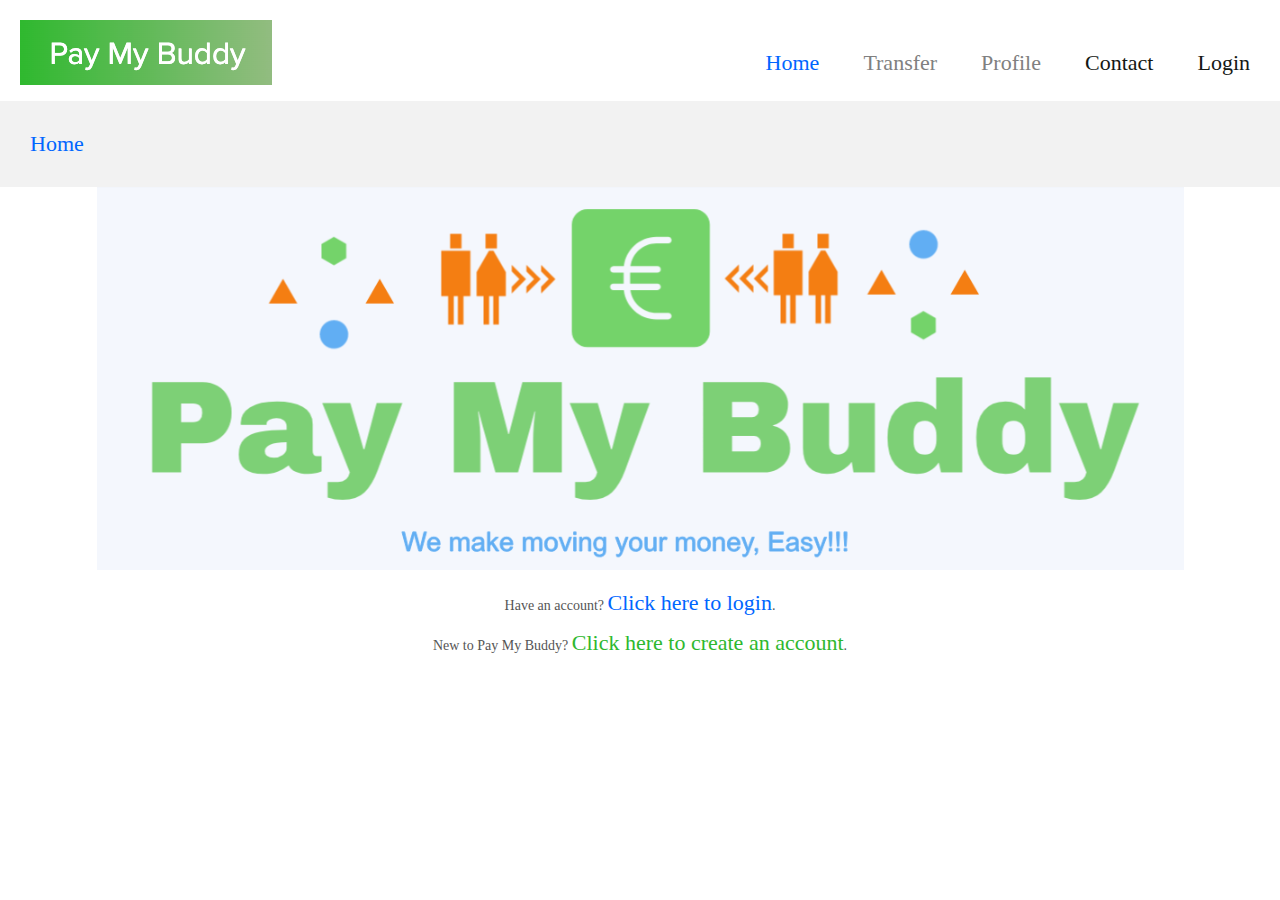
<file: src/main/resources/templates/index.html>
<!DOCTYPE html>
<html lang="en" xmlns:th="http://www.thymeleaf.org">
<head>
    <meta charset="utf-8">
    <link href="../static/css/style.css" type="text/css" rel="stylesheet" th:href="@{/css/style.css}">
    <title>Home</title>
</head>
<body>
<div class="mainContainer">
    <div class="navbar">
        <ul>
            <li id="companyIcon"><img src="../static/images/icon.png" th:src="@{/img/icon.png}"
                alt="Company Icon"><a href="/"></a></li>
            <li><a class="selected" href="/">Home</a></li>
            <li><a style="color:grey" href="#">Transfer</a></li>
            <li><a style="color:grey" href="#">Profile</a></li>
            <li><a href="#">Contact</a></li>
            <li><a href="/login">Login</a></li>
        </ul>
    </div>
    <div id="breadcrumb">
        <div id="pageLocationTitle">Home</div>
    </div>
    <div class="topContainer">
        <img id="homepageImage" src="../static/images/homeimage.png" th:src="@{/img/homeimage.png}"
             alt="Company Icon">
    </div>
    <div class="bottomContainer">
        <div class="login-register">
            <p>Have an account? <a style="color:#0066ff" href="/login">Click here to login</a>.</p>
            <p>New to Pay My Buddy? <a style="color:#2eb82e" href="#">Click here to create an account</a>.</p>
        </div>
    </div>
    <div class="footer"></div>
</div>
</body>
</html>
</file>
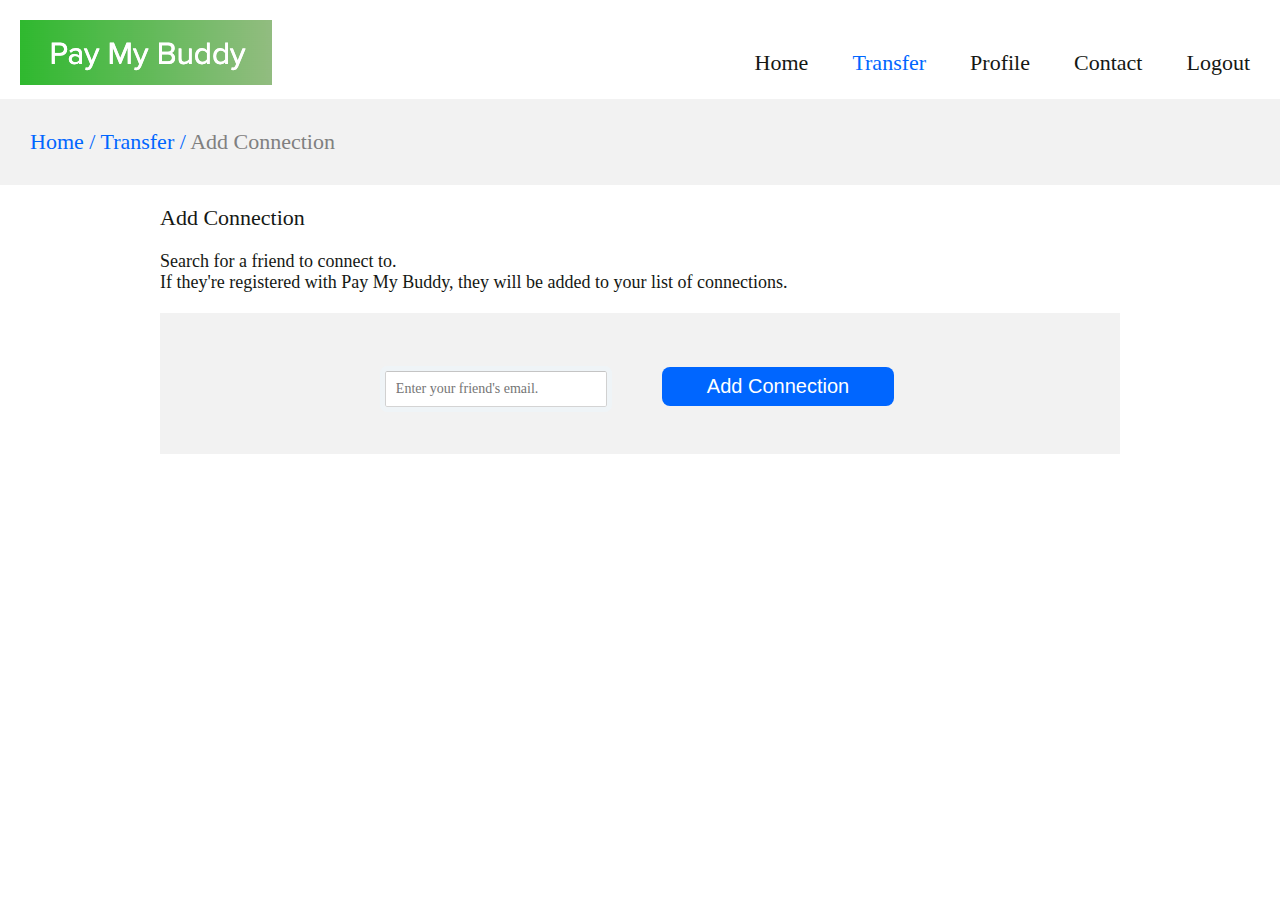
<file: src/main/resources/templates/addConnection.html>
<!DOCTYPE html>
<html lang="en" xmlns:th="http://www.thymeleaf.org">
<head>
    <meta charset="utf-8">
    <link href="../static/css/style.css" type="text/css" rel="stylesheet" th:href="@{/css/style.css}">
    <title>Add Connection</title>
</head>
<body>
<div class="mainContainer">
    <div class="navbar">
        <ul>
            <li id="companyIcon"><img src="../static/images/icon.png" th:src="@{/images/icon.png}"
                                      alt="Company Icon"></li></a>
            <li><a href="/user/home">Home</a></li>
            <li><a class="selected" href="/user/transfer">Transfer</a></li>
            <li><a href="/user/profile">Profile</a></li>
            <li><a href="/user/contact">Contact</a></li>
            <li><a href="/logout">Logout</a></li>
        </ul>
    </div>
    <div id="breadcrumb">
        <div id="pageLocationTitle">Home / Transfer / <span style="color:grey">Add Connection</span></div>
    </div>
    <div class="topContainer">
        <div class="containerRow" id="containerSubRow">
            <div class="sectionTitle">Add Connection</div>
        </div>
        <div class="containerRow" id="containerSubRow1">
            <div class="subheaderInstructions">Search for a friend to connect to.</div>
            <div class="subheaderInstructions">If they're registered with Pay My Buddy, they will be added to your list of connections.</div>
        </div>
        <div class="containerRow" id="addConnectionContainer">
            <form name="form" method="post" th:action="@{/user/addConnection}" th:object="${user}">
                <div id="containerItems">
                    <ul>
                        <li><div class="emailSelector">
                            <input type="text" id="username" name="email" th:field="*{email}"
                                   placeholder="Enter your friend's email."/>
                        </div></li>
                        <li><button class=addConnectionButton type="submit">Add Connection</button></li>
                    </ul>
                </div>
                <span class="text-danger" id="addConnectionEmailError" th:errors="*{email}"></span>
            </form>
        </div>
    </div>
    <div class="bottomContainer"></div>
</div>
</div>
</body>
</html>
</file>
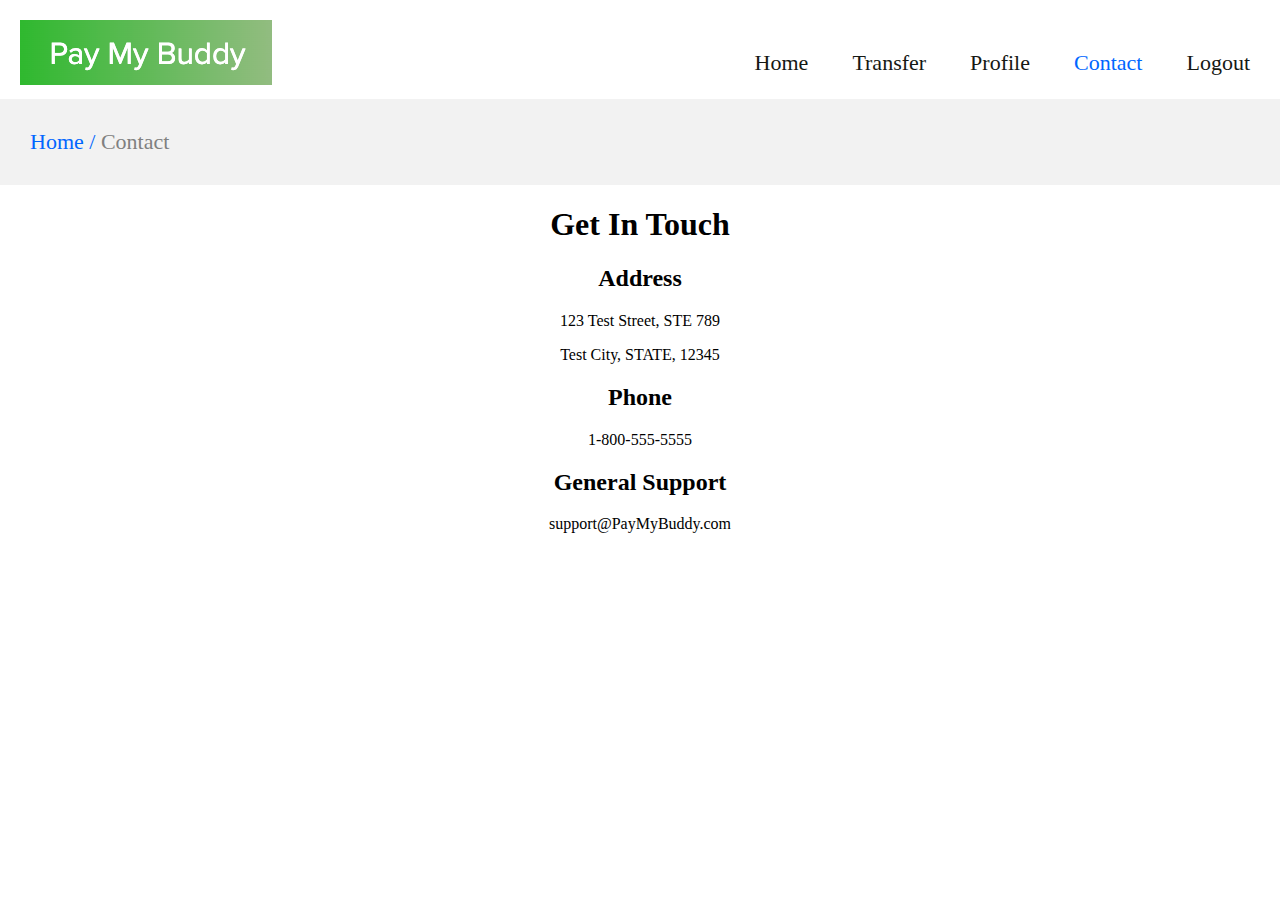
<file: src/main/resources/templates/contact.html>
<!DOCTYPE html>
<html lang="en" xmlns:th="http://www.thymeleaf.org">
<head>
    <meta charset="utf-8">
    <link type="text/css" rel="stylesheet" href="../static/css/style.css" th:href="@{/css/style.css}">
    <title>Contact</title>
</head>
<body>
<div class="mainContainer">
    <div class="navbar">
        <ul>
            <li id="companyIcon"><img src="../static/images/icon.png" th:src="@{/images/icon.png}"
                                      alt="Company Icon"></li>
            <li><a href="/user/home">Home</a></li>
            <li><a href="/user/transfer">Transfer</a></li>
            <li><a href="/user/profile">Profile</a></li>
            <li><a class="selected" href="/user/contact">Contact</a></li>
            <li><a href="/logout">Logout</a></li>
        </ul>
    </div>
    <div id="breadcrumb">
        <div id="pageLocationTitle">Home / <span style="color:grey">Contact</span></div>
    </div>
    <div class="topContainer"></div>
    <div class="bottomContainer">
        <div class="contactText">
            <h1>Get In Touch</h1>
            <h2>Address</h2>
            <p>123 Test Street, STE 789</p>
            <p>Test City, STATE, 12345</p>
            <h2>Phone</h2>
            <p>1-800-555-5555</p>
            <h2>General Support</h2>
            <p>support@PayMyBuddy.com</p>
        </div>
    </div>
</div>
</body>
</html>
</file>
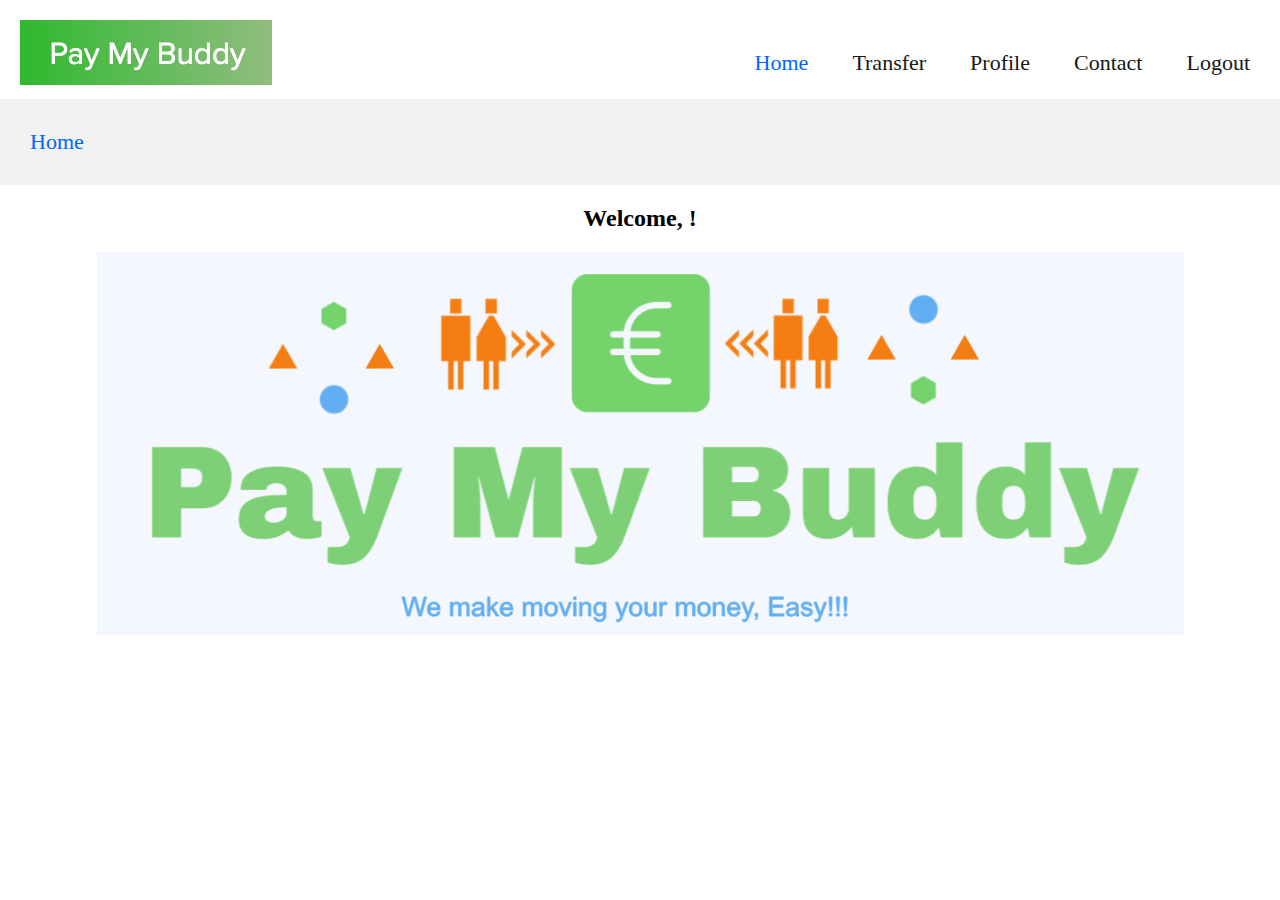
<file: src/main/resources/templates/home.html>
<!DOCTYPE html>
<html lang="en" xmlns:th="http://www.thymeleaf.org"
      xmlns:sec="http://www.thymeleaf.org/extras/spring-security">
<head>
    <meta charset="utf-8">
    <link type="text/css" rel="stylesheet" href="../static/css/style.css" th:href="@{/css/style.css}">
    <title>Home</title>
</head>
<body>
<div class="mainContainer">
    <div class="navbar">
        <ul>
            <li id="companyIcon"><img src="../static/images/icon.png" th:src="@{/images/icon.png}"
                    alt="Company Icon"></li>
            <li><a class="selected" href="/user/home">Home</a></li>
            <li><a href="/user/transfer">Transfer</a></li>
            <li><a href="/user/profile">Profile</a></li>
            <li><a href="/user/contact">Contact</a></li>
            <li><a href="/logout">Logout</a></li>
        </ul>
    </div>
    <div id="breadcrumb">
        <div id="pageLocationTitle">Home</div>
    </div>
    <div class="topContainer">
        <div class="welcomeText">
            <h2>Welcome, <span th:text="${user.email}"></span>!</h2>
        </div>
        <img id="homepageImage" src="../static/images/homeimage.png" th:src="@{/images/homeimage.png}"
             alt="Company Logo">
    </div>
</div>
</body>
</html>
</file>
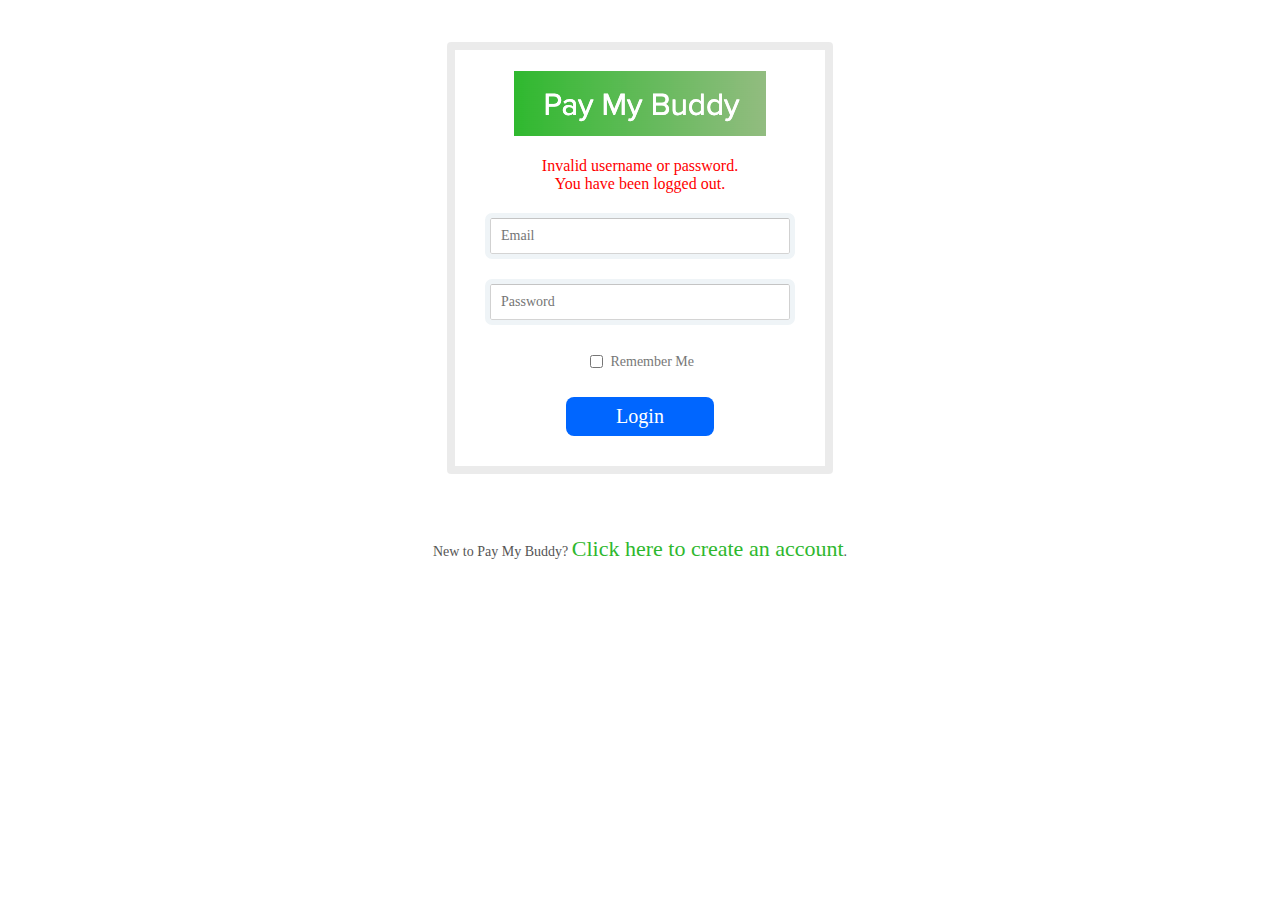
<file: src/main/resources/templates/login.html>
<!DOCTYPE html>
<html lang="en" xmlns:th="http://www.thymeleaf.org">
<head>
    <meta charset="utf-8">
    <link href="../static/css/style.css" type="text/css" rel="stylesheet" th:href="@{/css/style.css}">
    <title>Login</title>
</head>
<body>
<div class="mainContainer">
    <div class="navbar"></div>
    <div class="topContainer">
        <div class="login">
            <img id="loginIcon" src="../static/images/icon.png" th:src="@{/images/icon.png}"
                 alt="Company Icon">
            <form name="form" method="post" th:action="@{/perform_login}">
                <div th:if="${param.error}">
                    <div class="text-danger">Invalid username or password.</div>
                </div>
                <div th:if="${param.logout}">
                    <div class="text-danger">You have been logged out.</div>
                </div>
                <p><input type="text" name="email" placeholder="Email"></p>
                <p><input type="password" name="password" placeholder="Password"></p>
                <p class="remember_me">
                    <label>
                        <input type="checkbox" name="remember_me" id="remember_me">
                        Remember Me
                    </label>
                </p>
                <p class="submit"><input type="submit" value="Login"></p>
            </form>
        </div>
    </div>
    <div class="bottomContainer">
        <div class="login-register">
            <p>New to Pay My Buddy? <a href="/register">Click here to create an account</a>.</p>
        </div>
    </div>
</div>
</body>
</html>
</file>
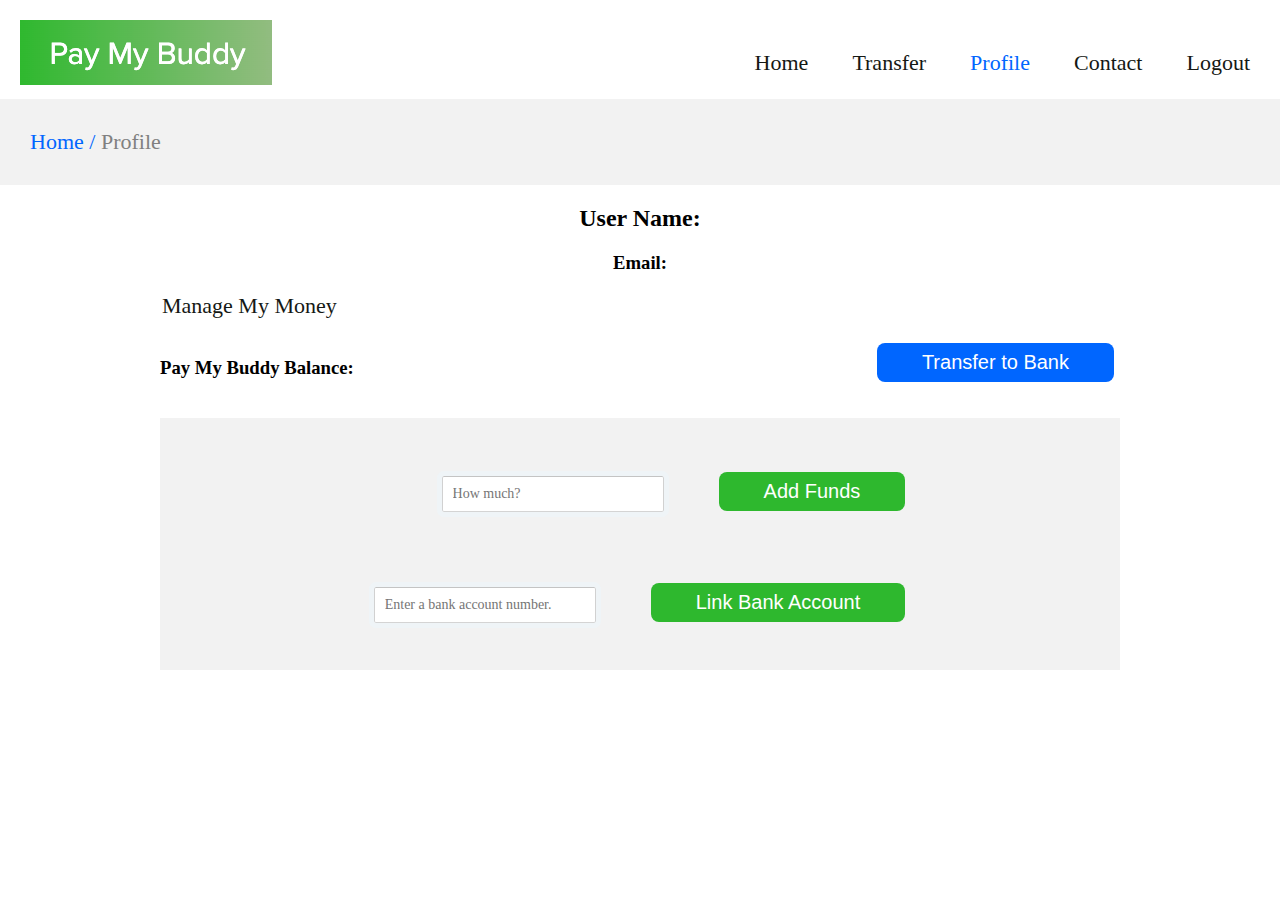
<file: src/main/resources/templates/profile.html>
<!DOCTYPE html>
<html lang="en" xmlns:th="http://www.thymeleaf.org">
<head>
    <meta charset="utf-8">
    <link type="text/css" rel="stylesheet" href="../static/css/style.css" th:href="@{/css/style.css}">
    <title>Profile</title>
</head>
<body>
<div class="mainContainer">
    <div class="navbar">
        <ul>
            <li id="companyIcon"><img src="../static/images/icon.png" th:src="@{/images/icon.png}"
                                      alt="Company Icon"></li>
            <li><a href="/user/home">Home</a></li>
            <li><a href="/user/transfer">Transfer</a></li>
            <li><a class="selected" href="/user/profile">Profile</a></li>
            <li><a href="/user/contact">Contact</a></li>
            <li><a href="/logout">Logout</a></li>
        </ul>
    </div>
    <div id="breadcrumb">
        <div id="pageLocationTitle">Home / <span style="color:grey">Profile</span></div>
    </div>
    <div class="topContainer">
        <div class = linkedBankAccount>
<!--            <h3>Linked Bank Account: <span th:text="*{user.displayName != null}? *{user.displayName} : '(You haven't linked a bank account yet.)'">test</span></h3>-->
        </div>
        <div class="welcomeText">
            <h2>User Name: <span th:text="${user.displayName}"></span></h2>
            <h3>Email: <span th:text="${user.email}"></span></h3>
        </div>
        <div class="containerRow" id="containerTitle">
            <div class="sectionTitle">Manage My Money</div>
        </div>
        <form name="form" th:action="@{/user/transferToBank}" method="post">
            <div class="containerRow" id="containerSubRow">
                <h3>Pay My Buddy Balance: <span th:text="${user.account.balance}"></span></h3>
                <div>
                    <button class=addConnectionButton name="addConnectionButton" type="submit"
                            value="Transfer to Bank">Transfer to Bank</button>
                </div>
            </div>
        </form>
        <div class = bankManagementContainer>
            <div class="containerRow" id="payConnectionContainer">
                <div id="containerItems">

                    <form name="form" th:action="@{/user/addMoney}" method="post">
                        <ul>
                            <li><div class="amountAmountSelector">
                                <input type="text" id="amount" th:name="amount" name="amount" placeholder="How much?"/>
                            </div></li>
                            <li><button class="payButton" name="payButton" type="submit"
                                        value="Add Funds">Add Funds</button></li>
                        </ul>
                    </form>
                    <form name="form" th:action="@{/user/addBankAccount}" method="post">
                        <ul>
                            <li>
                                <input type="text" id="bankAccountNo" th:name="bankAccountNo" name="bankAccountNo"
                                       placeholder="Enter a bank account number."/>
                            </li>
                            <li><button class="payButton" type="submit"
                                        value="Link Bank Account">Link Bank Account</button></li>
                        </ul>
                    </form>
                </div>
            </div>
        </div>
    </div>
</div>
</body>
</html>
</file>
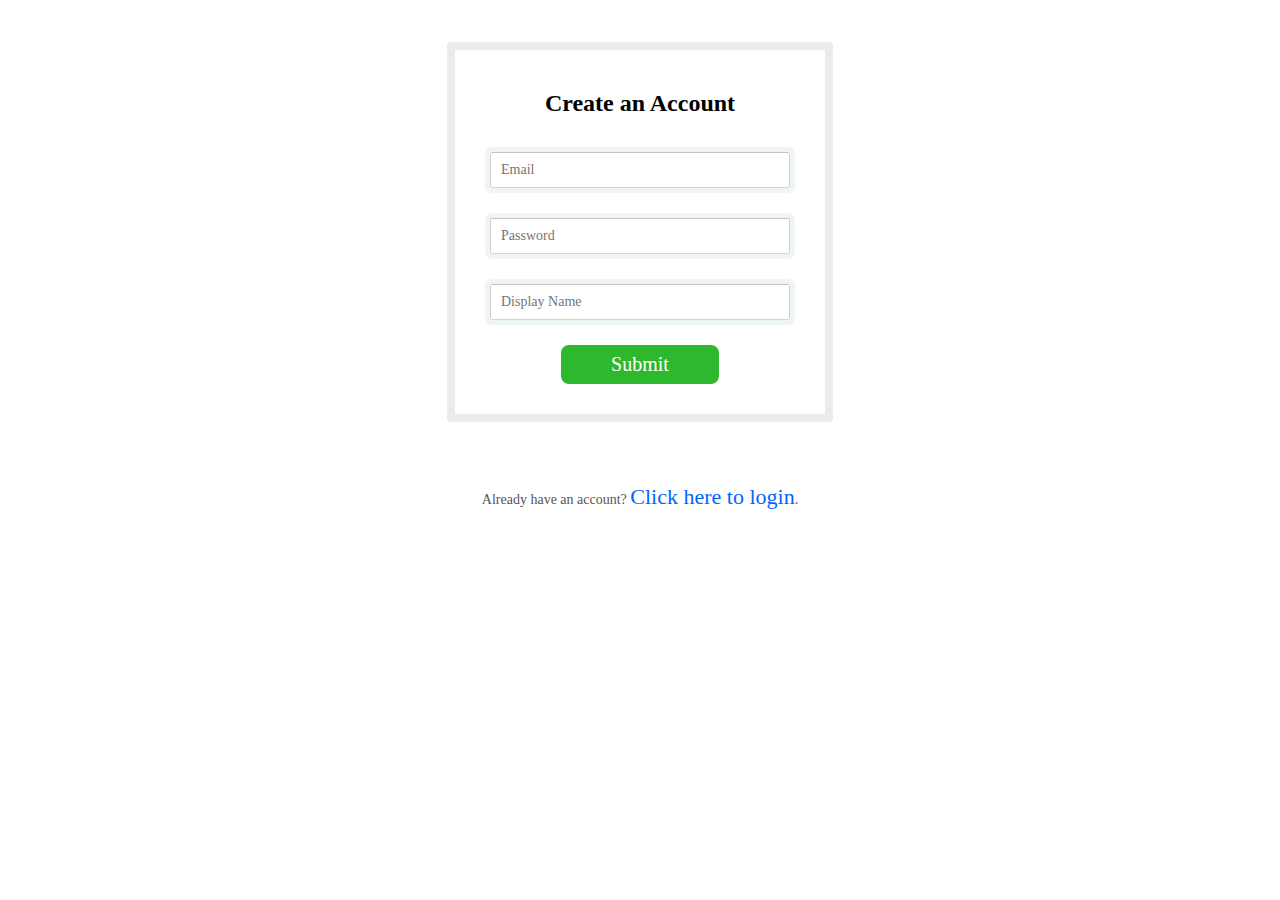
<file: src/main/resources/templates/register.html>
<!DOCTYPE html>
<html lang="en" xmlns:th="http://www.thymeleaf.org">
<head>
    <meta charset="utf-8">
    <link href="../static/css/style.css" type="text/css" rel="stylesheet" th:href="@{/css/style.css}">
    <title>Register</title>
</head>
<body>
<div class="mainContainer">
    <div class="navbar"></div>
    <div class="topContainer">
        <div class="login">
            <div class="registerTitle"><h2>Create an Account</h2></div>
            <form name="form" method="post" th:action="@{/register}" th:object="${user}">
                <span class="text-danger" th:errors="*{email}"></span>
                <p><input type="text" name="login" th:field="*{email}" placeholder="Email"></p>
                <span class="text-danger" th:errors="*{password}"></span>
                <p><input type="password" name="password" th:field="*{password}" placeholder="Password"></p>
                <span class="text-danger" th:errors="*{displayName}"></span>
                <p><input type="text" name="displayName" th:field="*{displayName}" placeholder="Display Name"></p>
                <p class="submit"><input type="submit" value="Submit" style="background-color:#2eb82e"></p>
            </form>
        </div>
    </div>
    <div class="bottomContainer">
        <div class="login-register">
            <p>Already have an account? <a style="color:#0066ff" href="/login">Click here to login</a>.</p>
        </div>
    </div>
</div>
</body>
</html>
</file>
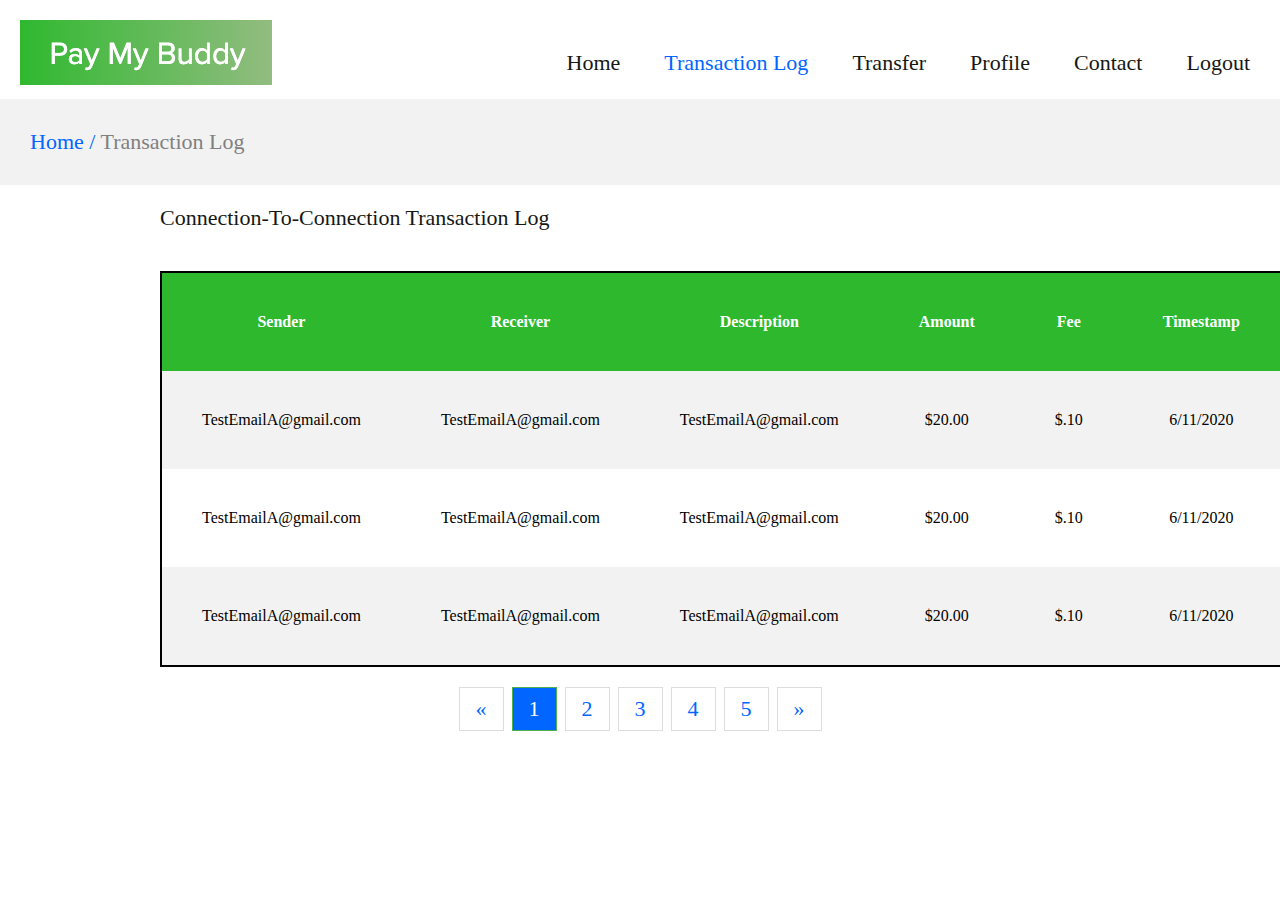
<file: src/main/resources/templates/transactionLog.html>
<!DOCTYPE html>
<html lang="en" xmlns:th="http://www.thymeleaf.org">
<head>
    <meta charset="utf-8">
    <link href="../static/css/style.css" type="text/css" rel="stylesheet" th:href="@{/css/style.css}">
    <title>Transaction Log</title>
</head>
<body>
<div class="mainContainer">
    <div class="navbar">
        <ul>
            <li id="companyIcon"><img src="../static/images/icon.png" th:src="@{/images/icon.png}"
                                      alt="Company Icon"></li></a>
            <li><a href="/user/home">Home</a></li>
            <li><a class="selected" href="/admin/transactions">Transaction Log</a></li>
            <li><a href="/user/transfer">Transfer</a></li>
            <li><a href="/user/profile">Profile</a></li>
            <li><a href="/user/contact">Contact</a></li>
            <li><a href="/logout">Logout</a></li>
        </ul>
    </div>
    <div id="breadcrumb">
        <div id="pageLocationTitle">Home / <span style="color:grey">Transaction Log</span></div>
    </div>
    <div class="topContainer">
        <div class="containerRow" id="containerSubRow">
            <div class="sectionTitle">Connection-To-Connection Transaction Log</div>
        </div>
    </div>
    <div class="bottomContainer">
        <div class="containerRow" id="transactionsTable">
            <table style="width=100%">
                <thead>
                <tr>
                    <th>Sender</th>
                    <th>Receiver</th>
                    <th>Description</th>
                    <th>Amount</th>
                    <th>Fee</th>
                    <th>Timestamp</th>
                </tr>
                </thead>
                <tbody th:remove="all-but-first">
                <tr th:each="transactionOrderDTO : ${transactionOrderDTOList}">
                    <td th:text="${transactionOrderDTO.fromUserEmail}">TestEmailA@gmail.com</td>
                    <td th:text="${transactionOrderDTO.toUserEmail}">TestEmailA@gmail.com</td>
                    <td th:text="${transactionOrderDTO.description}">TestEmailA@gmail.com</td>
                    <td th:text="${'$' + transactionOrderDTO.amount}">$20.00</td>
                    <td th:text="${'$' + transactionOrderDTO.fee}">$.10</td>
                    <td th:text="${transactionOrderDTO.date}">6/11/2020</td>
                </tr>
                <tr>
                    <td>TestEmailA@gmail.com</td>
                    <td>TestEmailA@gmail.com</td>
                    <td>TestEmailA@gmail.com</td>
                    <td>$20.00</td>
                    <td>$.10</td>
                    <td>6/11/2020</td>
                </tr>
                <tr>
                    <td>TestEmailA@gmail.com</td>
                    <td>TestEmailA@gmail.com</td>
                    <td>TestEmailA@gmail.com</td>
                    <td>$20.00</td>
                    <td>$.10</td>
                    <td>6/11/2020</td>
                </tr>
                </tbody>
            </table>
        </div>
        <div class="containerRow" id="paginationElement">
            <div class="pagination">
                <a href="#">&laquo;</a>
                <a href="#" class="active">1</a>
                <a href="#">2</a>
                <a href="#">3</a>
                <a href="#">4</a>
                <a href="#">5</a>
                <a href="#">&raquo;</a>
            </div>
        </div>
    </div>
</div>
</div>
</body>
</html>
</file>
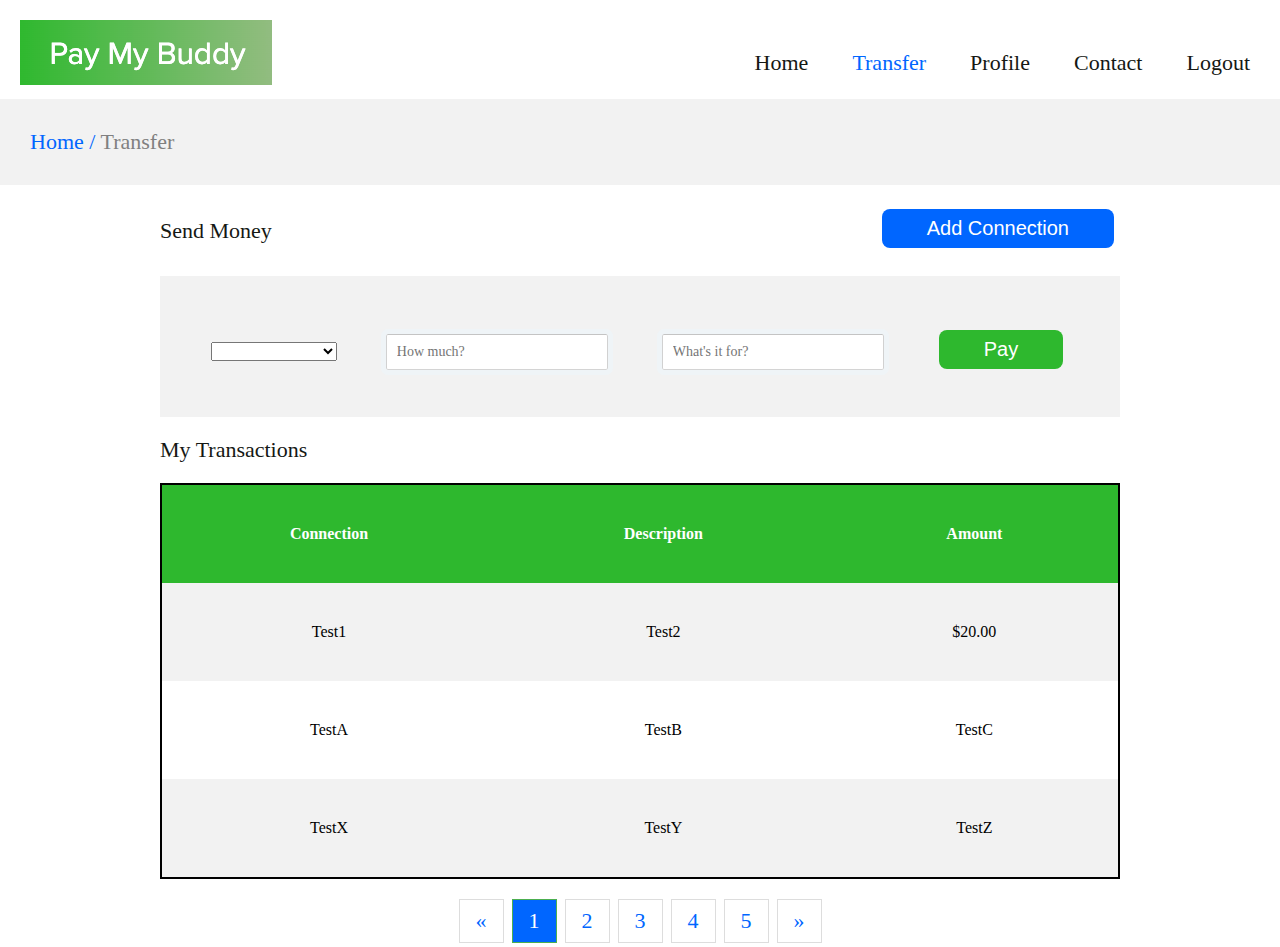
<file: src/main/resources/templates/transfer.html>
<!DOCTYPE html>
<html lang="en" xmlns:th="http://www.thymeleaf.org">
<head>
    <meta charset="utf-8">
    <link href="../static/css/style.css" type="text/css" rel="stylesheet" th:href="@{/css/style.css}">
    <title>Transfer</title>
</head>
<body>
<div class="mainContainer">
    <div class="navbar">
        <ul>
            <li id="companyIcon"><img src="../static/images/icon.png" th:src="@{/images/icon.png}"
                                      alt="Company Icon"></li></a>
            <li><a href="/user/home">Home</a></li>
            <li><a class="selected" href="/user/transfer">Transfer</a></li>
            <li><a href="/user/profile">Profile</a></li>
            <li><a href="/user/contact">Contact</a></li>
            <li><a href="/logout">Logout</a></li>
        </ul>
    </div>
    <div id="breadcrumb">
        <div id="pageLocationTitle">Home / <span style="color:grey">Transfer</span></div>
    </div>
    <div class="topContainer">
        <div class="containerRow" id="containerSubRow">
            <div class="sectionTitle">Send Money</div>
            <div>
                <button class=addConnectionButton onclick="location.href='/user/addConnection'" name="addConnectionButton" type="button"
                        value="Add Connection">Add Connection</button>
            </div>
        </div>
        <div class="containerRow" id="payConnectionContainer">
<!--            <form name="form" method="post" th:action="@{/user/transfer}" th:object="${transactionDTO}">-->
            <form name="form" method="post" th:action="@{/user/transfer}">
<!--                <span class="text-danger" th:errors="*{amount}"></span>-->
                <div id="containerItems">
                    <ul>
                        <li><select id="connectionsSelector" th:name="email" name="email" th:remove="all-but-first">
                            <option th:each="user : ${connectedUsersList}"
                                    th:text="${user.email}"
                                    th:value="${user.email}">
                            </option>
                            <option>test1@email.com</option>
                            <option>test2@email.com</option>
                            <option>test3@email.com</option>
                            </select></li>
                        <li><div class="amountAmountSelector">
                            <input type="text" id="amount" th:name="amount" name="amount" placeholder="How much?"/>
                            </div></li>
                        <li><div class="descriptionInput">
                            <input type="text" id="description" th:name="description" name="description" placeholder="What's it for?"/>
                            </div></li>
                        <li><button class="payButton" name="payButton" type="submit" value="Pay">Pay</button></li>
                    </ul>
                </div>
            </form>
        </div>
    </div>
    <div class="bottomContainer">
        <div class="containerRow" id="transactionsSubRow">
            <div class="sectionTitle">My Transactions</div>
        </div>
        <div class="containerRow" id="transactionsTable">
            <table style="width=100%">
                <thead>
                    <tr>
                        <th>Connection</th>
                        <th>Description</th>
                        <th>Amount</th>
                    </tr>
                </thead>
                <tbody th:remove="all-but-first">
                    <tr th:each="transactionDTO : ${transactionDTOList}">
                        <td th:text="${transactionDTO.toUserEmail}">Test1</td>
                        <td th:text="${transactionDTO.description}">Test2</td>
                        <td th:text="${'$' + transactionDTO.amount}">$20.00</td>
                    </tr>
                <tr>
                    <td>TestA</td>
                    <td>TestB</td>
                    <td>TestC</td>
                </tr>
                <tr>
                    <td>TestX</td>
                    <td>TestY</td>
                    <td>TestZ</td>
                </tr>
                </tbody>
            </table>
        </div>
        <div class="containerRow" id="paginationElement">
            <div class="pagination">
                <a href="#">&laquo;</a>
                <a href="#" class="active">1</a>
                <a href="#">2</a>
                <a href="#">3</a>
                <a href="#">4</a>
                <a href="#">5</a>
                <a href="#">&raquo;</a>
                </div>
            </div>
        </div>
    </div>
</div>
</body>
</html>
</file>
